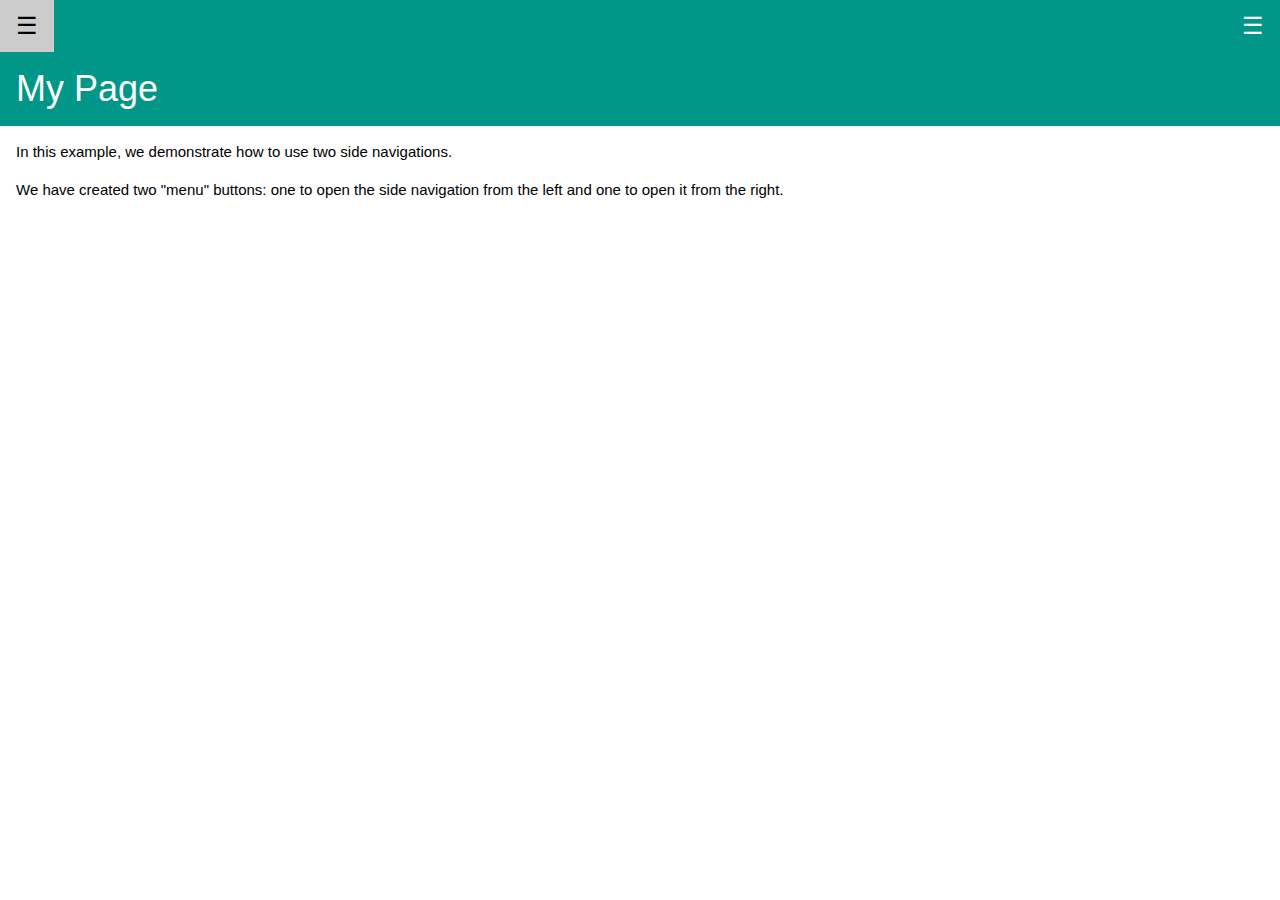
<file: Teste_menu_lateral/index.html>
<!DOCTYPE html>
<html>
<meta name="viewport" content="width=device-width, initial-scale=1">
<link rel="stylesheet" href="https://www.w3schools.com/w3css/4/w3.css">
<body>

<div class="w3-sidebar w3-bar-block w3-card w3-animate-left" style="display:none" id="leftMenu">
  <button onclick="closeLeftMenu()" class="w3-bar-item w3-button w3-large">Fechar &times;</button>
  <a href="#" class="w3-bar-item w3-button">Link 1</a>
  <a href="#" class="w3-bar-item w3-button">Link 2</a>
  <a href="#" class="w3-bar-item w3-button">Link 3a</a>
  <button onclick="closeLeftMenu()" class="w3-bar-item w3-button w3-large">Fechar &times;</button>
  
</div>

<div class="w3-teal">
  <button class="w3-button w3-teal w3-xlarge w3-left" onclick="openLeftMenu()">&#9776;</button>
  <button class="w3-button w3-teal w3-xlarge w3-right" onclick="openRightMenu()">&#9776;</button>
  <div class="w3-container">
    <h1>My Page</h1>
  </div>
</div>

<div class="w3-container">
<p>In this example, we demonstrate how to use two side navigations.</p>
<p>We have created two "menu" buttons: one to open the side navigation from the left and one to open it from the right.</p>
</div>
     
<script>
function openLeftMenu() {
  document.getElementById("leftMenu").style.display = "block";
}

function closeLeftMenu() {
  document.getElementById("leftMenu").style.display = "none";
}

</script>
     
</body>
</html>
</file>
